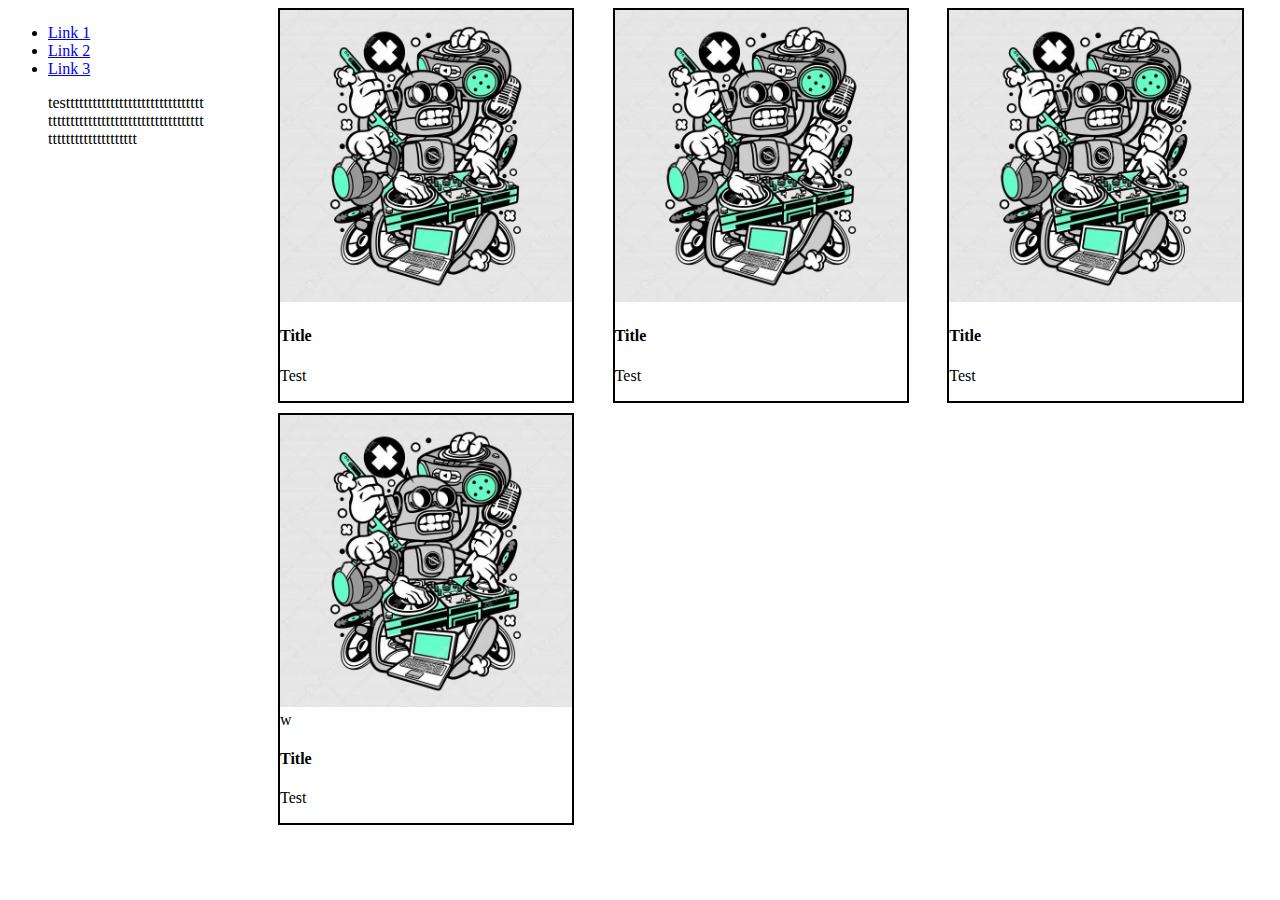
<file: SideBar-Grid Layout/index.html>
<!DOCTYPE html>
<html lang="en">
<head>
  <meta charset="UTF-8">
  <meta name="viewport" content="width=device-width, initial-scale=1.0">
  <title>Layout Example</title>
  <link rel="stylesheet" href="styles.css">
</head>
<body>

  <div class="layout">
    <aside>
      <nav class="sidebar">
        <ul>
          <li><a href="#">Link 1</a></li>
          <li><a href="#">Link 2</a></li>
          <li><a href="#">Link 3</a></li>
          <p>testttttttttttttttttttttttttttttttttttttttttttttttttttttttttttttttttttttttttttttttttttttt</p>
        </ul>
      </nav>
    </aside>
    <main class="main-content">
      <div class="card">
        <img src="robo.jpeg" alt="img"/>
        <div class="description">
          <h4>Title</h4>
          <p>Test</p>
        </div>
      </div>
      
      <div class="card">
        <img src="robo.jpeg" alt="img"/>
        <div class="description">
          <h4>Title</h4>
          <p>Test</p>
        </div>
      </div>
      
      <div class="card">
        <img src="robo.jpeg" alt="img"/>
        <div class="description">
          <h4>Title</h4>
          <p>Test</p>
        </div>
      </div>
      
      <div class="card">
        <img src="robo.jpeg" alt="img"/>w
        <div class="description">
          <h4>Title</h4>
          <p>Test</p>
        </div>
      </div>
    </main>
  </div>

</body>
</html>
</file>
<file: SideBar-Grid Layout/styles.css>
.layout{
    display: flex;
}
  
  .sidebar{
    min-width: 200px;
    max-width: 200px;
    flex: shrink;
    gap: 10px;
    overflow-wrap: break-word;
    
  }
  .main-content{
    flex: grow;
    display: grid;
    grid-template-columns: 1fr 1fr 1fr;
    gap: 10px;
    margin-left: 70px;
  }
  
  .card{
    width: 90%;
    height: auto;
    border: 2px solid black;
  }
  
  .card img{
    width: 100%;
  }
</file>
